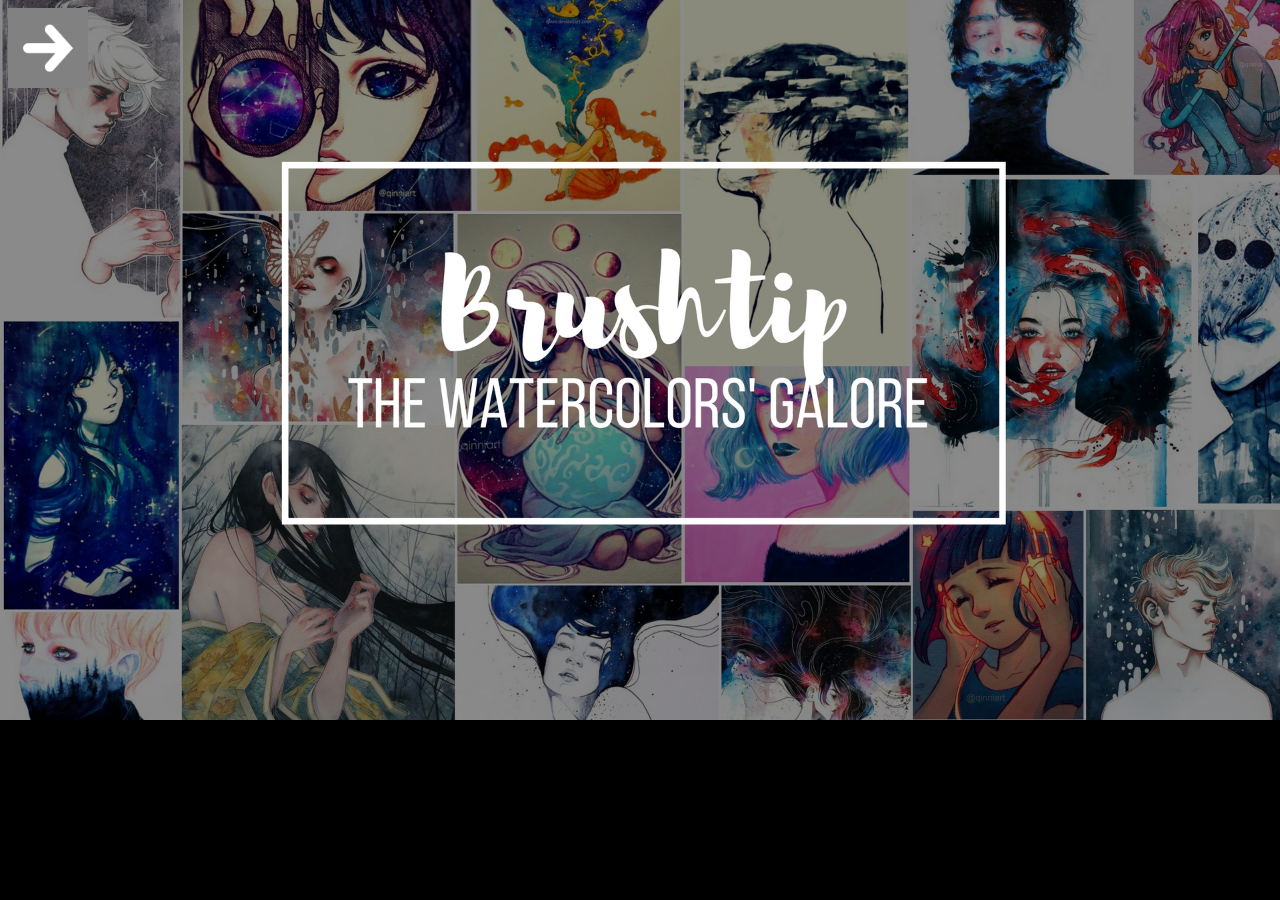
<file: index.html>
<!DOCTYPE html>
<html>
<head>
<link rel="stylesheet" href="index_style.css">
</head>
<body>

<div>
<a href="home.html" title="HOMEPAGE"> <img src="hamlet.jpg" width="80x" height="70px"> </a>
</div>

	

</body>
</html>
</file>
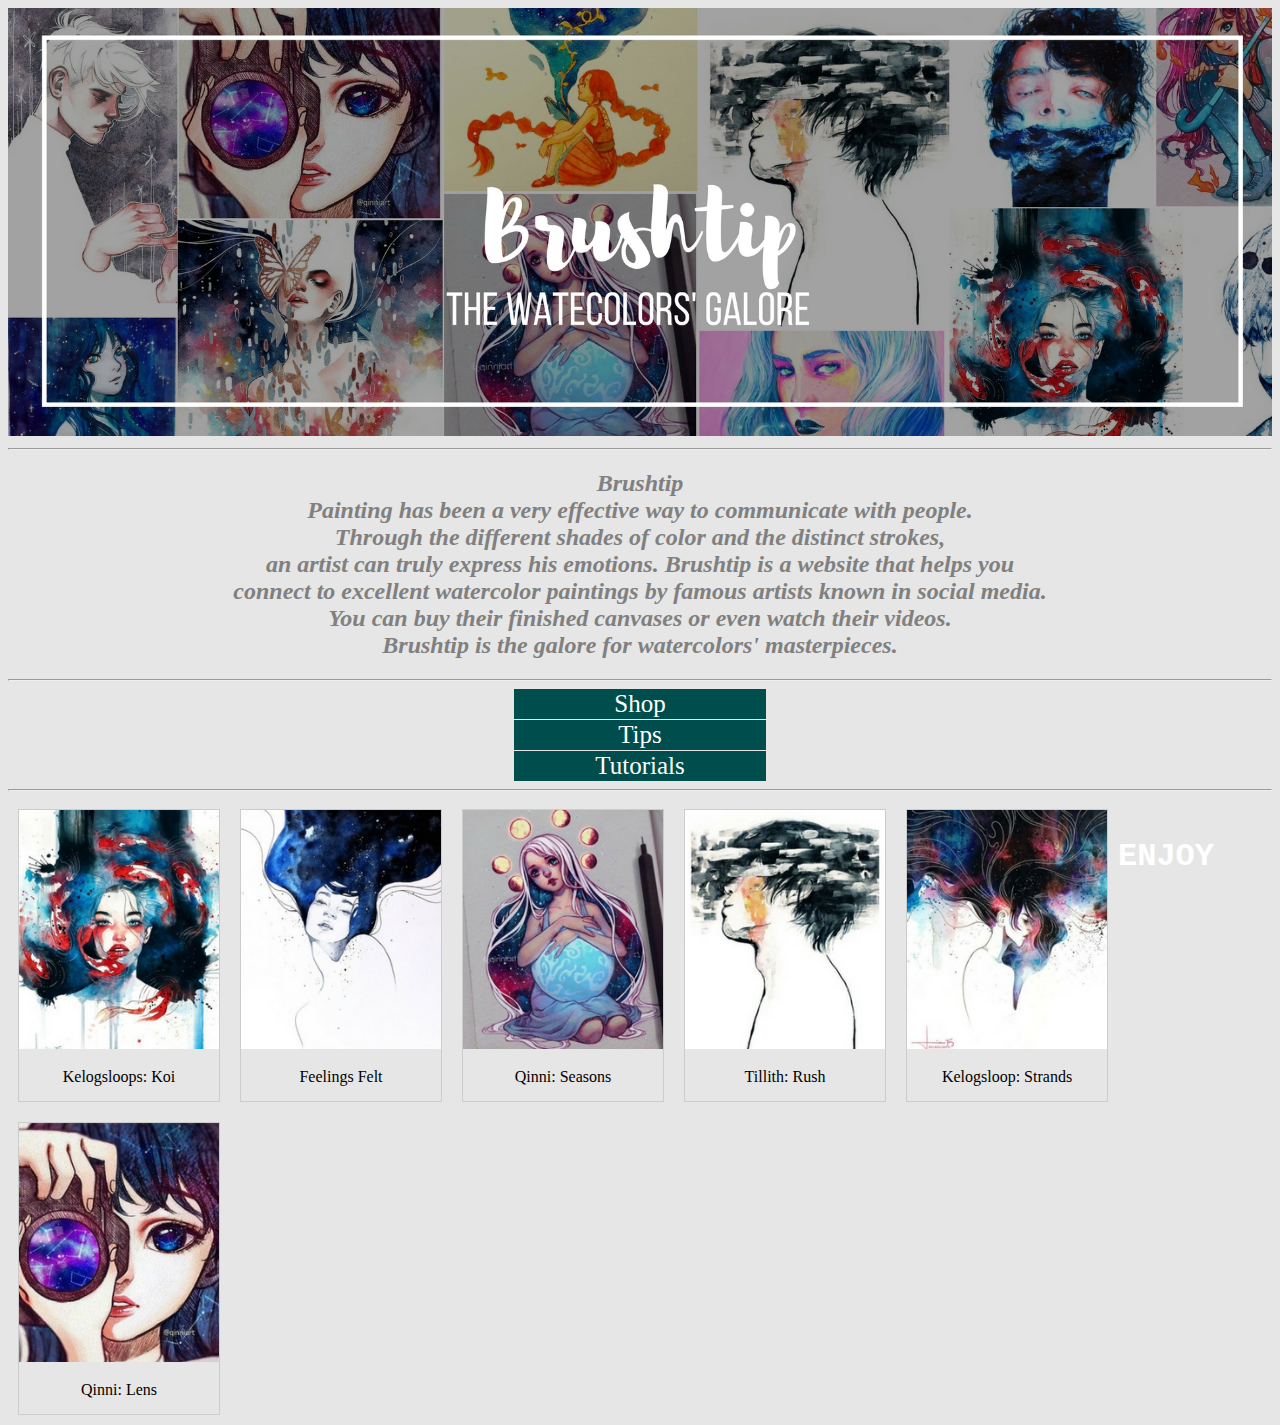
<file: Home.html>
<!DOCTYPE html>
<html>
<title> WELCOME </title>
<head>
<link rel="stylesheet" href="home_style.css">
</head>
<body>

<img src="Bst.jpg">
<hr>
	<h2> Brushtip
	<br> Painting has been a very effective way to communicate with people. 
	<br> Through the different shades of color and the distinct strokes, 
	<br> an artist can truly express his emotions. Brushtip is a website that helps you 
	<br> connect to excellent watercolor paintings by famous artists known in social media. 
	<br> You can buy their finished canvases or even watch their videos. 
	<br> Brushtip is the galore for watercolors' masterpieces.
	</h2>
	<hr> 
	<header> 
		<center>
			<a href="https://engliseljane.github.io/Lab4"> Shop </a> 
			<a href="Tips.html"> Tips </a>
			<a href="https://www.youtube.com/watch?v=yZy-nrpjmS0"> Tutorials </a>
		</center>
	</header>
	<hr>
	 <div class="gallery">
		<img src="kl3.jpg" alt="kl3" width="200px" height="300px">
		<div class="desc">Kelogsloops: Koi</div>
	</div>

	<div class="gallery">
		<img src="kl2.jpg" alt="Forest" width="300" height="200">
		<div class="desc">Feelings Felt</div>
		</div>

	<div class="gallery">
		<img src="qinniart1.jpg" alt="Northern Lights" width="300" height="200">
		<div class="desc">Qinni: Seasons</div>
		</div>

	<div class="gallery">
		<img src="tillithart7.jpg"  width="300" height="200">
		<div class="desc">Tillith: Rush </div>
		</div>
	<div class="gallery">
		<img src="kl4.jpg" width="300" height="200">
		<div class="desc">Kelogsloop: Strands </div>
		</div>
	<div class="gallery">
		<img src="qinniart5.jpg" width="300" height="200">
		<div class="desc">Qinni: Lens </div>
		</div> 
		&emsp; 
<h1> ENJOY </h1>

	

</body>
</html>
</file>
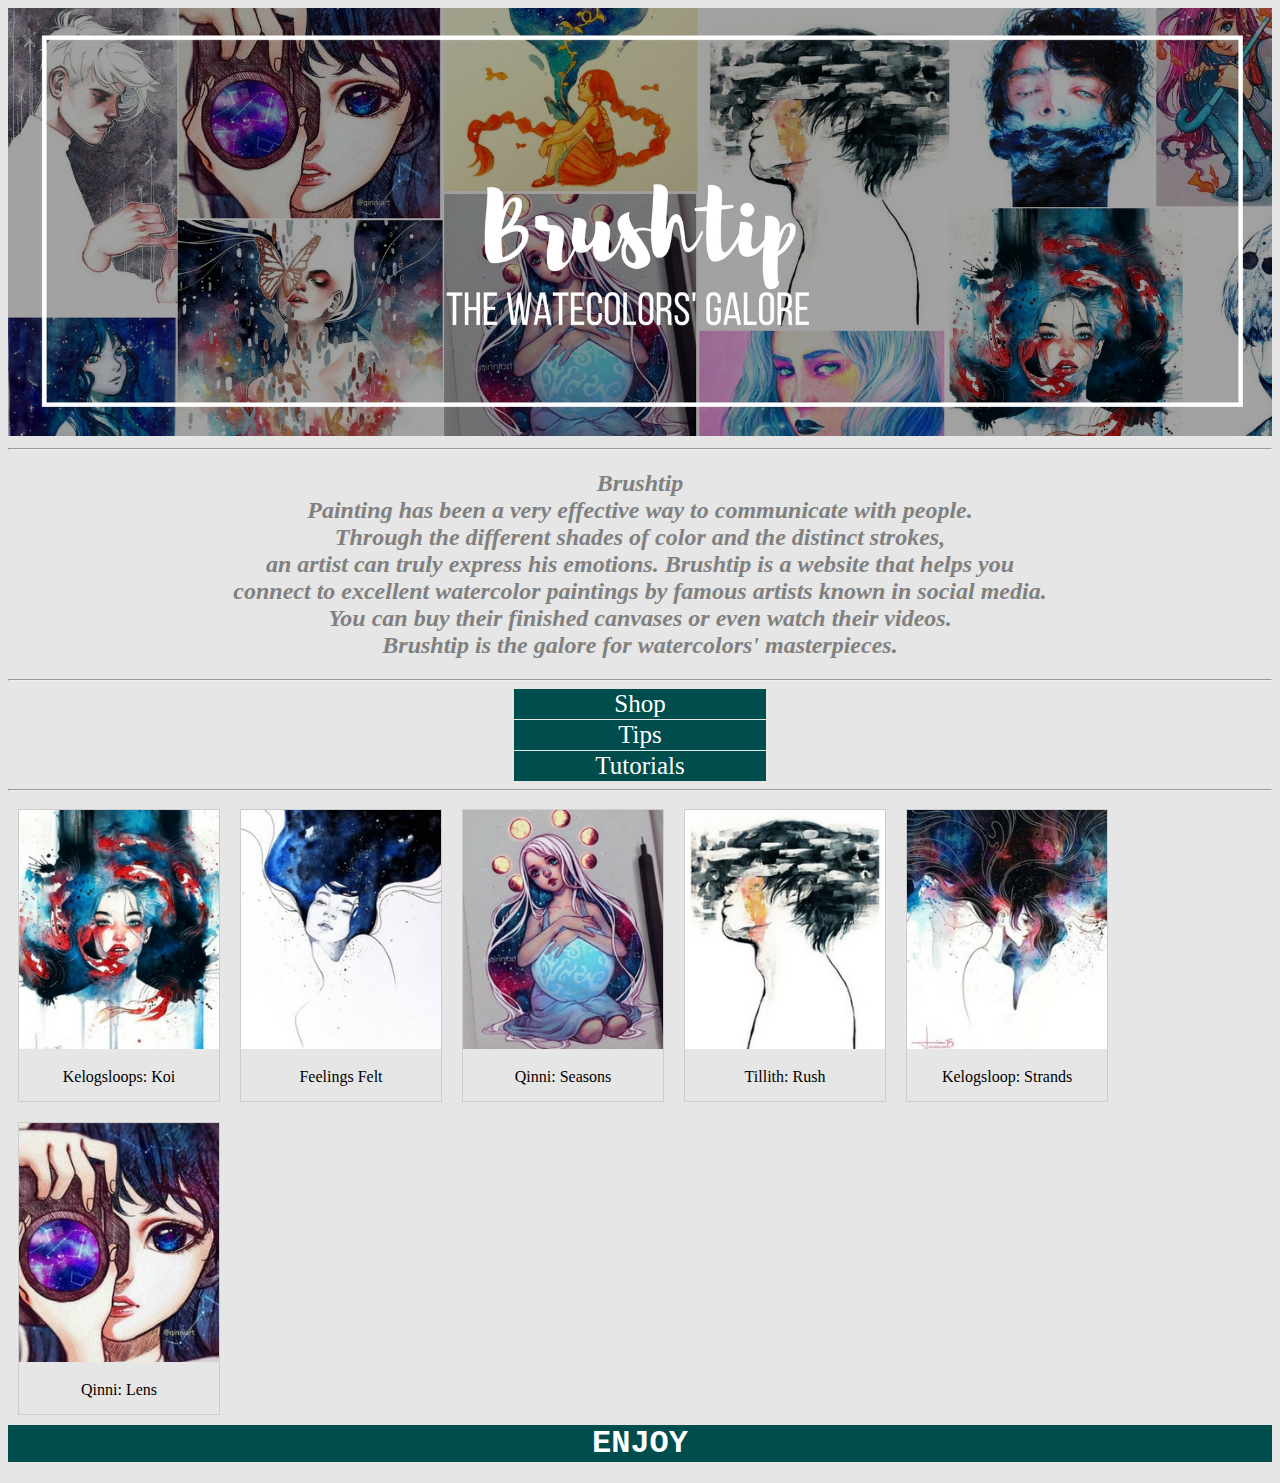
<file: home.html>
<!DOCTYPE html>
<html>
<title> WELCOME </title>
<head>
<link rel="stylesheet" href="home_style.css">
</head>
<body>

<img src="Bst.jpg">
<hr>
	<h2> Brushtip
	<br> Painting has been a very effective way to communicate with people. 
	<br> Through the different shades of color and the distinct strokes, 
	<br> an artist can truly express his emotions. Brushtip is a website that helps you 
	<br> connect to excellent watercolor paintings by famous artists known in social media. 
	<br> You can buy their finished canvases or even watch their videos. 
	<br> Brushtip is the galore for watercolors' masterpieces.
	</h2>
	<hr> 
	<header> 
		<center>
			<a href="https://engliseljane.github.io/Lab4"> Shop </a> 
			<a href="Tips.html"> Tips </a>
			<a href="https://www.youtube.com/watch?v=yZy-nrpjmS0"> Tutorials </a>
		</center>
	</header>
	<hr>
	 <div class="gallery">
		<img src="kl3.jpg" alt="kl3" width="200px" height="300px">
		<div class="desc">Kelogsloops: Koi</div>
	</div>

	<div class="gallery">
		<img src="kl2.jpg" alt="Forest" width="300" height="200">
		<div class="desc">Feelings Felt</div>
		</div>

	<div class="gallery">
		<img src="qinniart1.jpg" alt="Northern Lights" width="300" height="200">
		<div class="desc">Qinni: Seasons</div>
		</div>

	<div class="gallery">
		<img src="tillithart7.jpg"  width="300" height="200">
		<div class="desc">Tillith: Rush </div>
		</div>
	<div class="gallery">
		<img src="kl4.jpg" width="300" height="200">
		<div class="desc">Kelogsloop: Strands </div>
		</div>
	<div class="gallery">
		<img src="qinniart5.jpg" width="300" height="200">
		<div class="desc">Qinni: Lens </div>
		</div> 
		&emsp; 
	<footer><h1> ENJOY </h1></footer>

	

</body>
</html>
</file>
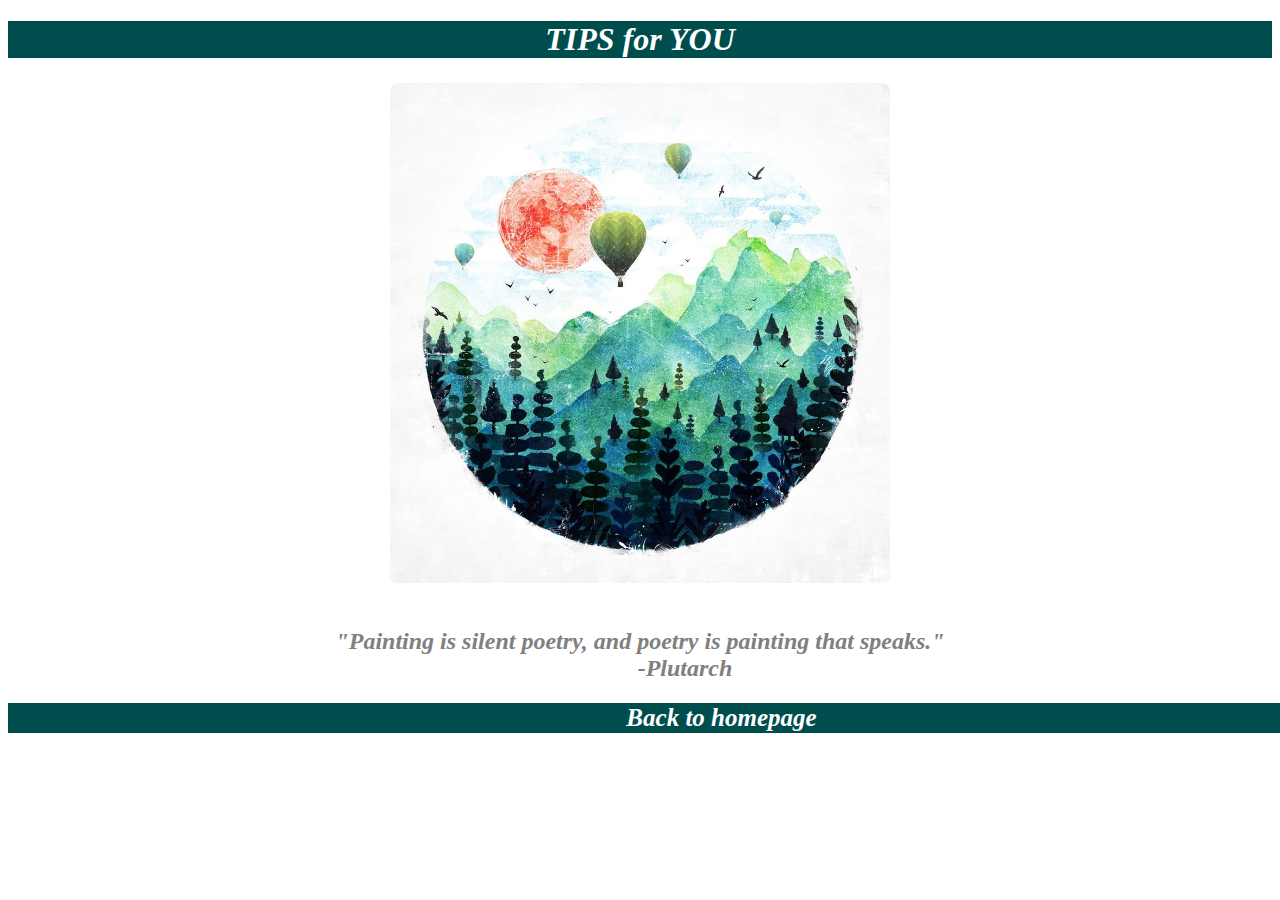
<file: Tips.html>
<!DOCTYPE html>
<html>
<title> WELCOME </title>
<head>
<link rel="stylesheet" href="tips_style.css">
</head>
<body>

<h1> TIPS for YOU </h1>
	<center>
	<img src="water.jpg" width="500" height="500"> </center>
	<br> 
	<h2> "Painting is silent poetry, and poetry is painting that speaks."
	<br> &emsp; &emsp; &emsp; -Plutarch 
	</h2>
	 <h1> <a href="home.html" title="home" > Back to homepage </a>
	 </h1>


</body>
</html>
</file>
<file: index_style.css>
body {
	width: 100%;
    height: 400px;
    background-image: url('Brushtip.jpg');
    background-repeat:no-repeat;
    background-size:cover;
	background-color: #000000;
}

img {
	max-width: 100%;
    height: auto;
	}
</file>
<file: home_style.css>
body {
	background-color: #e6e6e6;
	}
header {
	list-style: none;
	}
a:link, a:visited {
  text-decoration: none;
  background-color: #004d4d;
  border: 1px solid #004d4d;
  color: white;
  display: block;
  width: 250px;
  text-align: center;
  margin-bottom: 1px;
  font-size: 25px;
}
a:hover, a:active {
  background-color: #2F4F4F;
  color: white;
  }
img {
	width: 100%;
	height: auto;
	}
div.gallery {
    margin: 10px;
    border: 1px solid #ccc;
    float: left;
    width: 200px;
}
div.gallery img {
    width: 100%;
    height: auto;
}

div.desc {
    padding: 15px;
    text-align: center;
}
h2{
	color: gray;
	text-align: center;
	font-style: italic;
	}
footer {
    padding: 0.00015em;
    color: white;
    text-align: center;
    background-color: #004d4d;
    clear: left;
	}
h1{
	color: white;
	font-family: Courier;
	{
</file>
<file: tips_style.css>
img {
    border-radius: 8px;
	float:center;
	margin: 3px;
}
h2 {
	color: gray;
	text-align: center;
	font-style: italic;
	}
h1{
	color: white;
	text-align: center;
	font-style: italic;
	background-color: #004d4d
	}
a:link, a:visited {
  text-decoration: none;
  background-color: #004d4d;
  border: 1px solid #004d4d;
  color: white;
  display: block;
  width: 1425px;
  text-align: center;
  margin-bottom: 1px;
  font-size: 25px;
}
</file>
